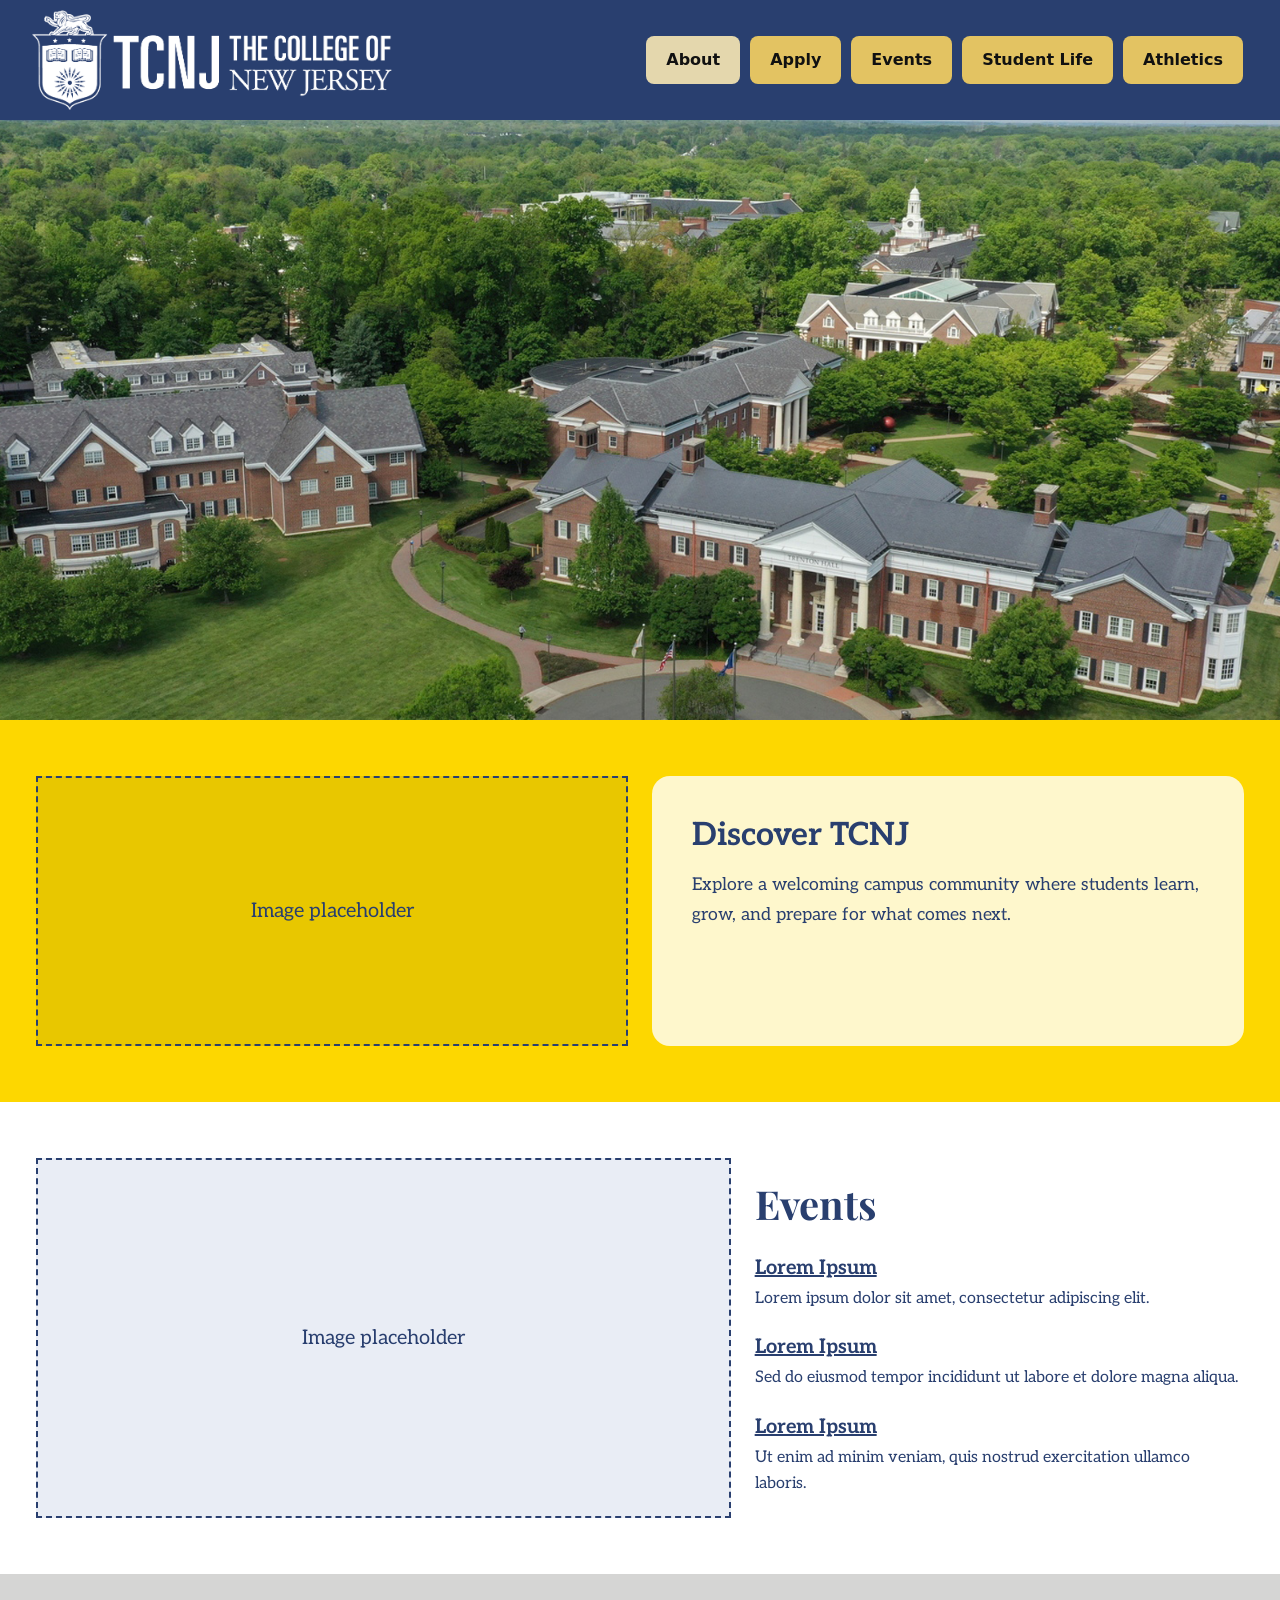
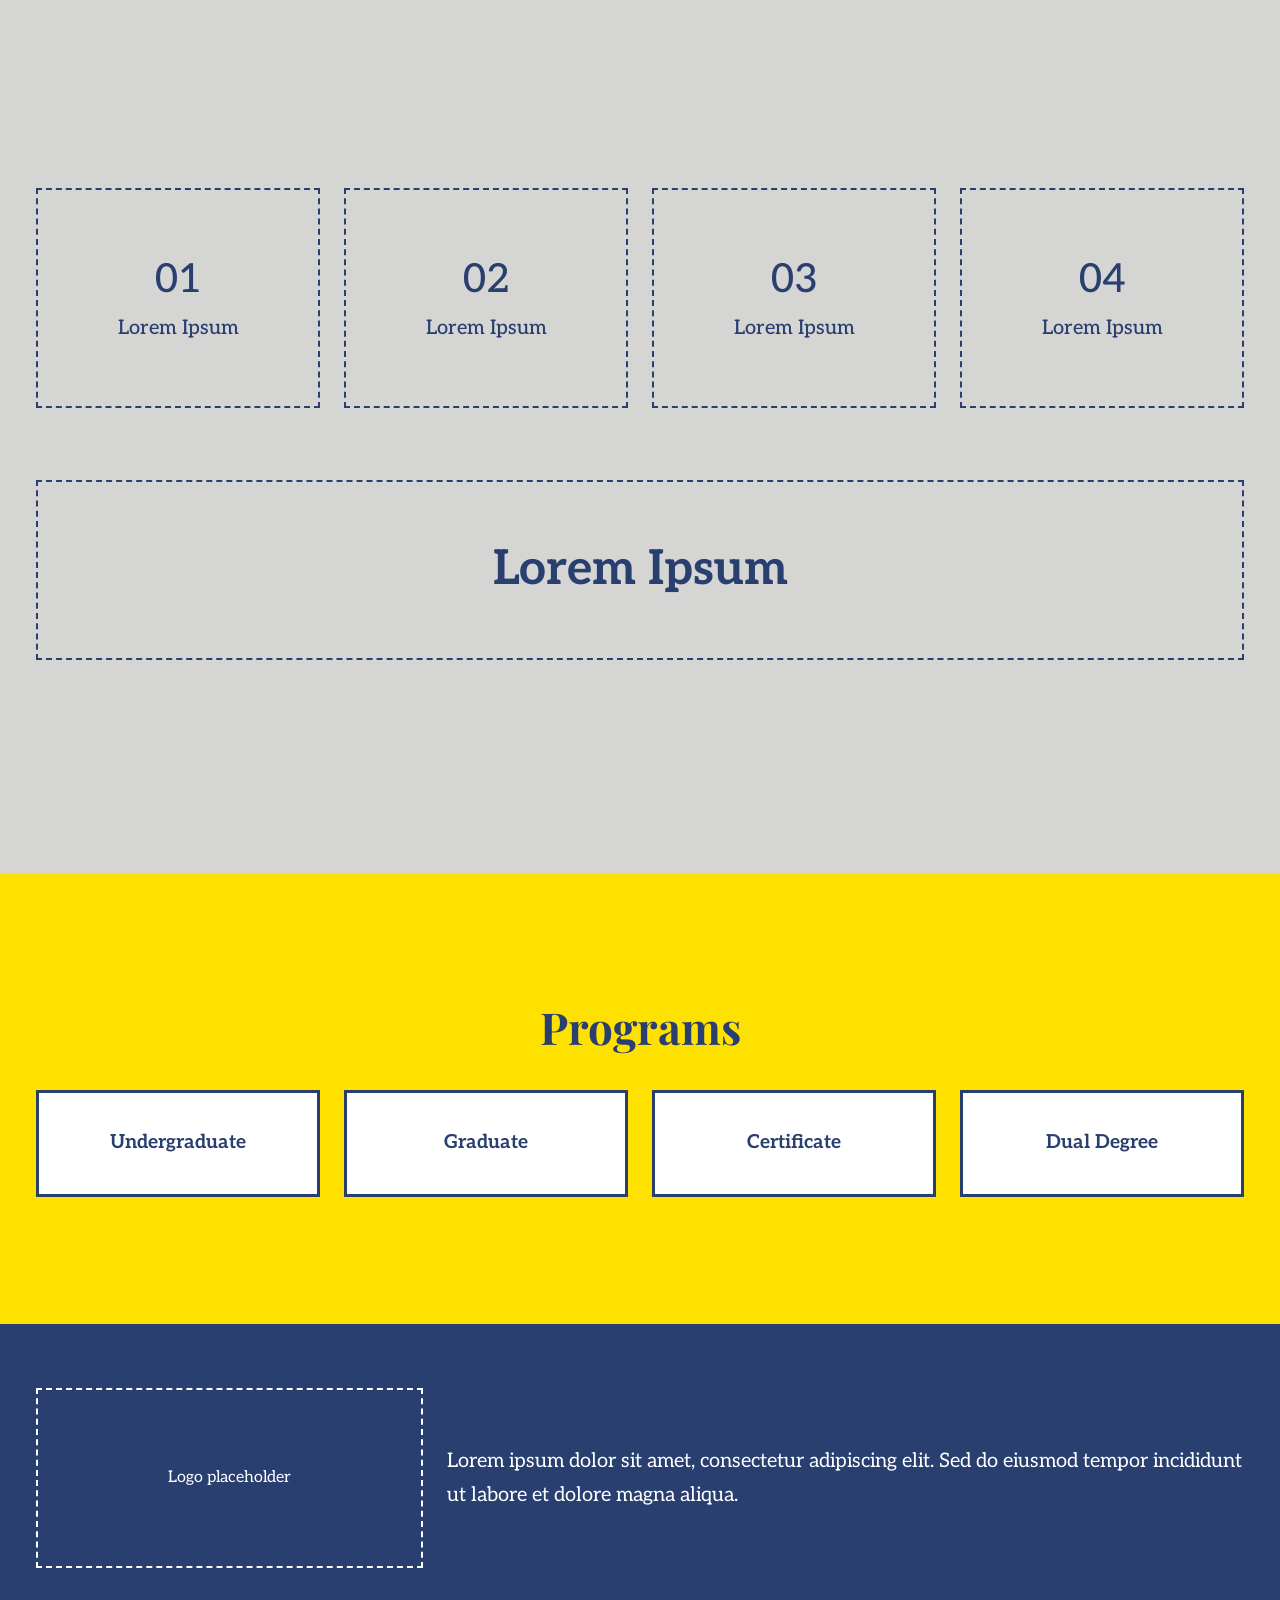
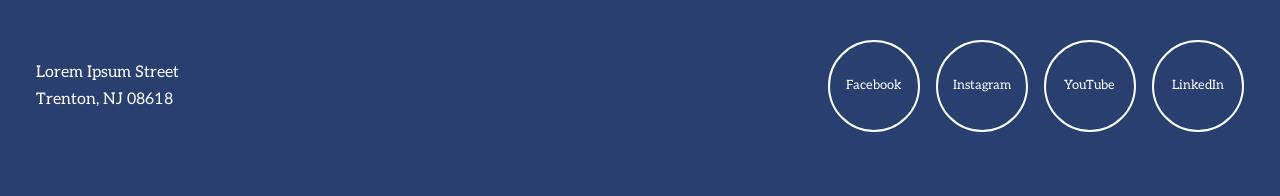
<file: index.html>
<!DOCTYPE html>
<html lang="en">

<head>
    <meta charset="UTF-8">
    <meta name="viewport" content="width=device-width, initial-scale=1.0">
    <title>TCNJ Header Layout</title>

    <!-- Bootstrap 5 CSS -->
    <link href="https://cdn.jsdelivr.net/npm/bootstrap@5.3.0/dist/css/bootstrap.min.css" rel="stylesheet">
    <link href="https://fonts.googleapis.com/css2?family=Aleo:wght@400;600;700&family=Playfair+Display:wght@600;700&display=swap" rel="stylesheet">
    <link rel="stylesheet" href="styles.css">
</head>

<body>
    <nav class="navbar navbar-expand-lg navbar-home">
        <div class="container-fluid">
            <!-- Image credit: Provided Hollow Creek Farm asset folder. Licensed for class use. -->
            <img src="images/tcnjhorizlogo.png" height="100" alt="TCNJ Logo"
                class="d-inline-block align-text-top logo">

            <button class="navbar-toggler" type="button" data-bs-toggle="collapse" data-bs-target="#navbarNavAltMarkup"
                aria-controls="navbarNavAltMarkup" aria-expanded="false" aria-label="Toggle navigation">
                <span class="navbar-toggler-icon"></span>
            </button>

            <div class="collapse navbar-collapse" id="navbarNavAltMarkup">
                <div class="navbar-nav align-items-center">
                    <a class="nav-link active" aria-current="page" href="index.html">About</a>
                    <a class="nav-link" href="apply.html">Apply</a>
                    <a class="nav-link" href="events.html">Events</a>
                    <a class="nav-link" href="studentlife.html">Student Life</a>
                    <a class="nav-link" href="athletics.html">Athletics</a>
                </div>
            </div>
        </div>
    </nav>

    <div class="site-carousel">
        <div class="site-carousel-track">
            <div class="site-carousel-slide active"><img src="images/carousel1.png" alt="Slide 1"></div>
            <div class="site-carousel-slide"><img src="images/carousel2.png" alt="Slide 2"></div>
            <div class="site-carousel-slide"><img src="images/carousel3.png" alt="Slide 3"></div>
        </div>
    </div>

    <section class="about-section">
        <div class="container-fluid">
            <div class="row g-4 align-items-center">
                <div class="col-12 col-lg-6">
                    <div class="image-placeholder" role="img" aria-label="Image placeholder">Image placeholder</div>
                </div>
                <div class="col-12 col-lg-6">
                    <div class="about-text-box">
                        <h2>Discover TCNJ</h2>
                        <p>Explore a welcoming campus community where students learn, grow, and prepare for what comes next.</p>
                    </div>
                </div>
            </div>
        </div>
    </section>

    <section class="events-section">
        <div class="container-fluid">
            <div class="row g-4 align-items-center">
                <div class="col-12 col-lg-7">
                    <div class="events-image-placeholder" role="img" aria-label="Events image placeholder">
                        Image placeholder
                    </div>
                </div>
                <div class="col-12 col-lg-5">
                    <div class="events-content">
                        <h2>Events</h2>
                        <div class="event-item">
                            <h3><a href="https://www.tcnj.edu/" target="_blank" rel="noopener noreferrer">Lorem Ipsum</a></h3>
                            <p>Lorem ipsum dolor sit amet, consectetur adipiscing elit.</p>
                        </div>
                        <div class="event-item">
                            <h3><a href="https://arts.tcnj.edu/" target="_blank" rel="noopener noreferrer">Lorem Ipsum</a></h3>
                            <p>Sed do eiusmod tempor incididunt ut labore et dolore magna aliqua.</p>
                        </div>
                        <div class="event-item">
                            <h3><a href="https://admissions.tcnj.edu/visit/" target="_blank" rel="noopener noreferrer">Lorem Ipsum</a></h3>
                            <p>Ut enim ad minim veniam, quis nostrud exercitation ullamco laboris.</p>
                        </div>
                    </div>
                </div>
            </div>
        </div>
    </section>

    <section class="stats-section">
        <div class="container-fluid">
            <div class="row g-4 stats-grid">
                <div class="col-12 col-lg-3">
                    <div class="stat-placeholder">
                        <h2>01</h2>
                        <h5>Lorem Ipsum</h5>
                    </div>
                </div>
                <div class="col-12 col-lg-3">
                    <div class="stat-placeholder">
                        <h2>02</h2>
                        <h5>Lorem Ipsum</h5>
                    </div>
                </div>
                <div class="col-12 col-lg-3">
                    <div class="stat-placeholder">
                        <h2>03</h2>
                        <h5>Lorem Ipsum</h5>
                    </div>
                </div>
                <div class="col-12 col-lg-3">
                    <div class="stat-placeholder">
                        <h2>04</h2>
                        <h5>Lorem Ipsum</h5>
                    </div>
                </div>
                <div class="col-12">
                    <div class="stats-large-placeholder">Lorem Ipsum</div>
                </div>
            </div>
        </div>
    </section>

    <section class="programs-area">
        <div class="programs-section">
            <div class="container-fluid">
                <h2>Programs</h2>
                <div class="row g-4">
                    <div class="col-12 col-sm-6 col-lg-3">
                        <a class="program-box" href="https://admissions.tcnj.edu/academics/majors/" target="_blank"
                            rel="noopener noreferrer">Undergraduate</a>
                    </div>
                    <div class="col-12 col-sm-6 col-lg-3">
                        <a class="program-box" href="https://graduate.tcnj.edu/" target="_blank"
                            rel="noopener noreferrer">Graduate</a>
                    </div>
                    <div class="col-12 col-sm-6 col-lg-3">
                        <a class="program-box" href="https://graduate.tcnj.edu/programs/certificates/" target="_blank"
                            rel="noopener noreferrer">Certificate</a>
                    </div>
                    <div class="col-12 col-sm-6 col-lg-3">
                        <a class="program-box" href="https://admissions.tcnj.edu/academics/" target="_blank"
                            rel="noopener noreferrer">Dual Degree</a>
                    </div>
                </div>
            </div>
        </div>
        <div class="programs-followup-placeholder">
            <div class="container-fluid">
                <div class="row g-4 align-items-center">
                    <div class="col-12 col-lg-4">
                        <div class="logo-placeholder" role="img" aria-label="Logo image placeholder">Logo placeholder</div>
                    </div>
                    <div class="col-12 col-lg-8">
                        <p class="programs-lorem">Lorem ipsum dolor sit amet, consectetur adipiscing elit. Sed do eiusmod tempor incididunt ut labore et dolore magna aliqua.</p>
                    </div>
                </div>
                <div class="row g-4 align-items-center programs-contact-row">
                    <div class="col-4">
                        <p class="address-placeholder">Lorem Ipsum Street<br>Trenton, NJ 08618</p>
                    </div>
                    <div class="col-8">
                        <div class="social-links">
                            <a class="social-placeholder" href="https://www.facebook.com/" target="_blank" rel="noopener noreferrer">Facebook</a>
                            <a class="social-placeholder" href="https://www.instagram.com/" target="_blank" rel="noopener noreferrer">Instagram</a>
                            <a class="social-placeholder" href="https://www.youtube.com/" target="_blank" rel="noopener noreferrer">YouTube</a>
                            <a class="social-placeholder" href="https://www.linkedin.com/" target="_blank" rel="noopener noreferrer">LinkedIn</a>
                        </div>
                    </div>
                </div>
            </div>
        </div>
    </section>





    <!-- Bootstrap 5 JS Bundle -->
    <script src="https://cdn.jsdelivr.net/npm/bootstrap@5.3.0/dist/js/bootstrap.bundle.min.js"></script>
    <script src="app.js"></script>
</body>

</html>
</file>
<file: styles.css>
/* ===== Navbar ===== */
.navbar-home {
    background-color: #293F6F;
    min-height: 120px;
    padding: 10px 20px;
}

.navbar-home .logo {
    height: 100px;
    width: auto;
    margin-right: 30px;
}

.navbar-home .navbar-nav {
    width: 100%;
}

.navbar-home .nav-link:first-of-type {
    margin-left: auto;
}

.navbar-home .nav-link {
    background-color: #E3C362;
    color: #111 !important;
    font-weight: 700;
    margin: 5px;
    padding: 12px 20px !important;
    border-radius: 8px;
    transition: transform 0.2s ease, background-color 0.2s ease;
}

.navbar-home .nav-link:hover {
    background-color: #E3C362;
    transform: translateY(-2px);
}

.navbar-home .nav-link.active {
    background-color: #E4D7AD;
    color: #111 !important;
}

.navbar-home .navbar-toggler {
    border-color: #fff;
}

.navbar-home .navbar-toggler-icon {
    filter: invert(1);
}


/* Carousel */
.site-carousel {
    width: 100%;
    height: 600px;
    overflow: hidden;
    position: relative;
}

.site-carousel-track {
    display: flex;
    transition: transform 1.5s ease-in-out;
}

.site-carousel-slide {
    display: block;
    flex: 0 0 100%;
    height: 600px;
    min-width: 100%;
    box-sizing: border-box;
}

.site-carousel-slide img {
    width: 100%;
    height: 100%;
    display: block;
    object-fit: cover;
    object-position: center;
}

.about-section {
    background-color: #FDD700;
    padding: 56px 24px;
    font-family: 'Aleo', serif;
}

.image-placeholder {
    min-height: 270px;
    display: flex;
    align-items: center;
    justify-content: center;
    background-color: #e8c700;
    border: 2px dashed #293F6F;
    color: #293F6F;
    font-size: 1.25rem;
}

.about-text-box {
    min-height: 270px;
    padding: 40px;
    border-radius: 18px;
    background-color: rgba(255, 255, 255, 0.8);
    color: #293F6F;
}

.about-text-box h2 {
    margin-bottom: 16px;
    font-weight: 700;
}

.about-text-box p {
    margin-bottom: 0;
    font-size: 1.1rem;
    line-height: 1.7;
}

.events-section {
    background-color: #fff;
    padding: 56px 24px;
    color: #293F6F;
    font-family: 'Aleo', serif;
}

.events-image-placeholder {
    min-height: 360px;
    display: flex;
    align-items: center;
    justify-content: center;
    background-color: #e9edf5;
    border: 2px dashed #293F6F;
    color: #293F6F;
    font-size: 1.25rem;
}

.events-content h2 {
    margin-bottom: 28px;
    color: #293F6F;
    font-family: 'Playfair Display', serif;
    font-size: 2.5rem;
    font-weight: 700;
}

.event-item {
    margin-bottom: 24px;
}

.event-item:last-child {
    margin-bottom: 0;
}

.event-item h3 {
    margin-bottom: 6px;
    color: #293F6F;
    font-family: 'Aleo', serif;
    font-size: 1.25rem;
    font-weight: 700;
}

.event-item h3 a {
    color: inherit;
}

.event-item p {
    margin-bottom: 0;
    color: #293F6F;
    font-family: 'Aleo', serif;
    line-height: 1.6;
}

.stats-section {
    min-height: 100vh;
    display: flex;
    align-items: center;
    background-color: #D5D5D4;
    padding: 72px 24px;
    color: #293F6F;
    font-family: 'Aleo', serif;
}

.stats-grid {
    row-gap: 48px;
}

.stat-placeholder,
.stats-large-placeholder {
    display: flex;
    flex-direction: column;
    align-items: center;
    justify-content: center;
    border: 2px dashed #293F6F;
    text-align: center;
    color: #293F6F;
    transition: transform 0.2s ease;
}

.stat-placeholder:hover,
.stats-large-placeholder:hover {
    transform: scale(1.04);
}

.stat-placeholder {
    min-height: 220px;
    padding: 24px;
}

.stat-placeholder h2 {
    margin-bottom: 12px;
    color: #293F6F;
    font-family: 'Aleo', serif;
    font-size: 2.5rem;
}

.stat-placeholder h5 {
    margin-bottom: 0;
    color: #293F6F;
    font-family: 'Aleo', serif;
}

.stats-large-placeholder {
    min-height: 180px;
    color: #293F6F;
    font-family: 'Aleo', serif;
    font-size: 3rem;
    font-weight: 700;
}

.programs-area {
    min-height: 100vh;
    color: #293F6F;
    font-family: 'Aleo', serif;
}

.programs-section,
.programs-followup-placeholder {
    min-height: 50vh;
}

.programs-section {
    display: flex;
    align-items: center;
    background-color: #FFE100;
    padding: 64px 24px;
}

.programs-section h2 {
    margin-bottom: 36px;
    color: #293F6F;
    font-family: 'Playfair Display', serif;
    font-size: 2.75rem;
    font-weight: 700;
    text-align: center;
}

.program-box {
    aspect-ratio: 8 / 3;
    display: flex;
    align-items: center;
    justify-content: center;
    padding: 24px;
    border: 3px solid #293F6F;
    background-color: #fff;
    color: #293F6F;
    font-family: 'Aleo', serif;
    font-size: 1.2rem;
    font-weight: 700;
    text-align: center;
    text-decoration: none;
    transition: background-color 0.2s ease, color 0.2s ease, transform 0.2s ease;
}

.program-box:hover,
.program-box:focus-visible {
    background-color: #293F6F;
    color: #fff;
    transform: scale(1.04);
}

.programs-followup-placeholder {
    background-color: #293F6F;
    color: #fff;
    padding: 64px 24px;
}

.logo-placeholder {
    min-height: 180px;
    display: flex;
    align-items: center;
    justify-content: center;
    border: 2px dashed #fff;
    color: #fff;
    text-align: center;
}

.programs-lorem,
.address-placeholder {
    margin-bottom: 0;
    color: #fff;
    font-family: 'Aleo', serif;
    line-height: 1.7;
}

.programs-lorem {
    font-size: 1.25rem;
}

.programs-contact-row {
    margin-top: 48px;
}

.social-links {
    display: flex;
    justify-content: flex-end;
    gap: 16px;
}

.social-placeholder {
    width: 92px;
    aspect-ratio: 1;
    display: flex;
    align-items: center;
    justify-content: center;
    padding: 12px;
    border: 2px solid #fff;
    border-radius: 50%;
    color: #fff;
    font-family: 'Aleo', serif;
    font-size: 0.8rem;
    text-align: center;
    text-decoration: none;
    transition: background-color 0.2s ease, color 0.2s ease;
}

.social-placeholder:hover,
.social-placeholder:focus-visible {
    background-color: #fff;
    color: #293F6F;
}

@media (max-width: 767px) {
    .navbar-home {
        min-height: auto;
    }

    .navbar-home .logo {
        height: 70px;
        margin-right: 0;
    }

    .navbar-home .navbar-toggler {
        margin-left: auto;
    }

    .navbar-home .navbar-collapse {
        flex-basis: 100%;
    }

    .navbar-home .navbar-nav {
        align-items: flex-start !important;
        padding-top: 10px;
    }

    .navbar-home .nav-link:first-of-type {
        margin-left: 5px;
    }

    .site-carousel,
    .site-carousel-slide {
        height: 500px;
    }

    .about-section {
        padding: 36px 16px;
    }

    .image-placeholder {
        min-height: 195px;
    }

    .about-text-box {
        min-height: 195px;
        padding: 28px;
    }

    .events-section {
        padding: 36px 16px;
    }

    .events-image-placeholder {
        min-height: 240px;
    }

    .stats-section {
        padding: 48px 16px;
    }

    .stats-grid {
        row-gap: 36px;
    }

    .stat-placeholder {
        min-height: 150px;
    }

    .stats-large-placeholder {
        min-height: 140px;
        font-size: 2.25rem;
    }

    .programs-section,
    .programs-followup-placeholder {
        min-height: 50vh;
    }

    .programs-section {
        padding: 48px 16px;
    }

    .programs-section h2 {
        margin-bottom: 28px;
    }

    .programs-followup-placeholder {
        padding: 48px 16px;
    }

    .programs-contact-row {
        margin-top: 32px;
    }

    .social-links {
        justify-content: flex-start;
        flex-wrap: nowrap;
        gap: 6px;
    }

    .social-placeholder {
        width: 52px;
        flex: 0 0 52px;
        padding: 4px;
        font-size: 0.55rem;
    }
}
</file>
